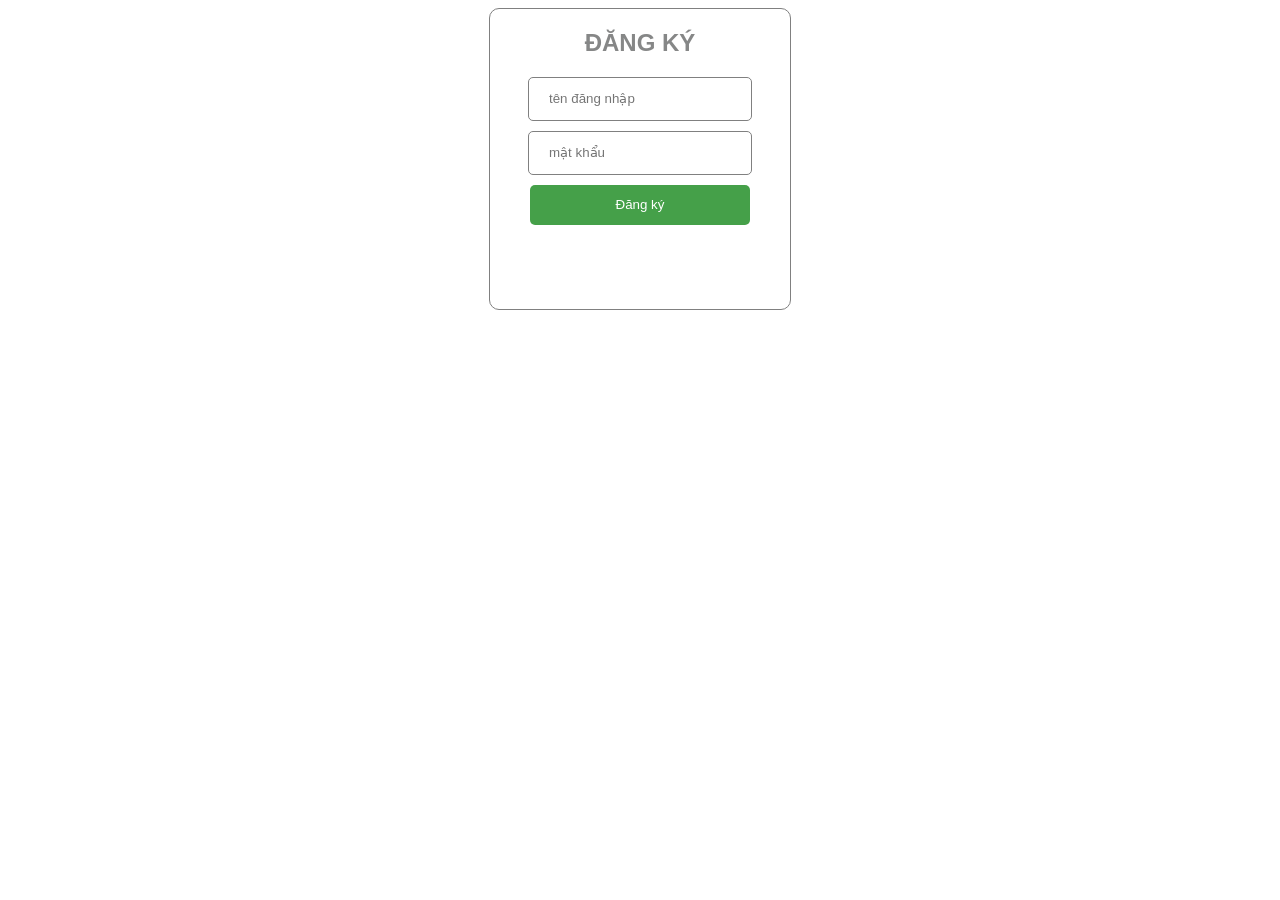
<file: fom1.html>
<!DOCTYPE html>
<html lang="en">
<head>
    <meta charset="UTF-8">
    <meta name="viewport" content="width=device-width, initial-scale=1.0">
    <title>Document</title>
</head>
<style>
    .login{
        width: 300px;
        height: 300px;
        border: 1px solid grey;
        border-radius: 10px;
        text-align: center;
        margin: 0 auto;
    }
    h2{
        color: #868787;
        font-family: sans-serif;
    }
    input{
        width: 200px;
        height: 40px;
        margin-bottom: 10px;
        border-radius: 5px;
        border: 1px solid grey;
        padding-left: 20px;
    }
    button{
        width: 220px;
        height: 40px;
        margin-bottom: 10px;
        border-radius: 5px;
        border: none;
        background-color: #45a049;
        color: white;
    }
    button:hover{
        font-size: 15px;
    }

</style>
<body>
   <div class="login">
    <h2>ĐĂNG KÝ</h2>
    <input type="text" placeholder="tên đăng nhập">
    <input type="password" placeholder="mật khẩu">
    <button>Đăng ký</button>

   </div>
    
</body>
</html>
</file>
